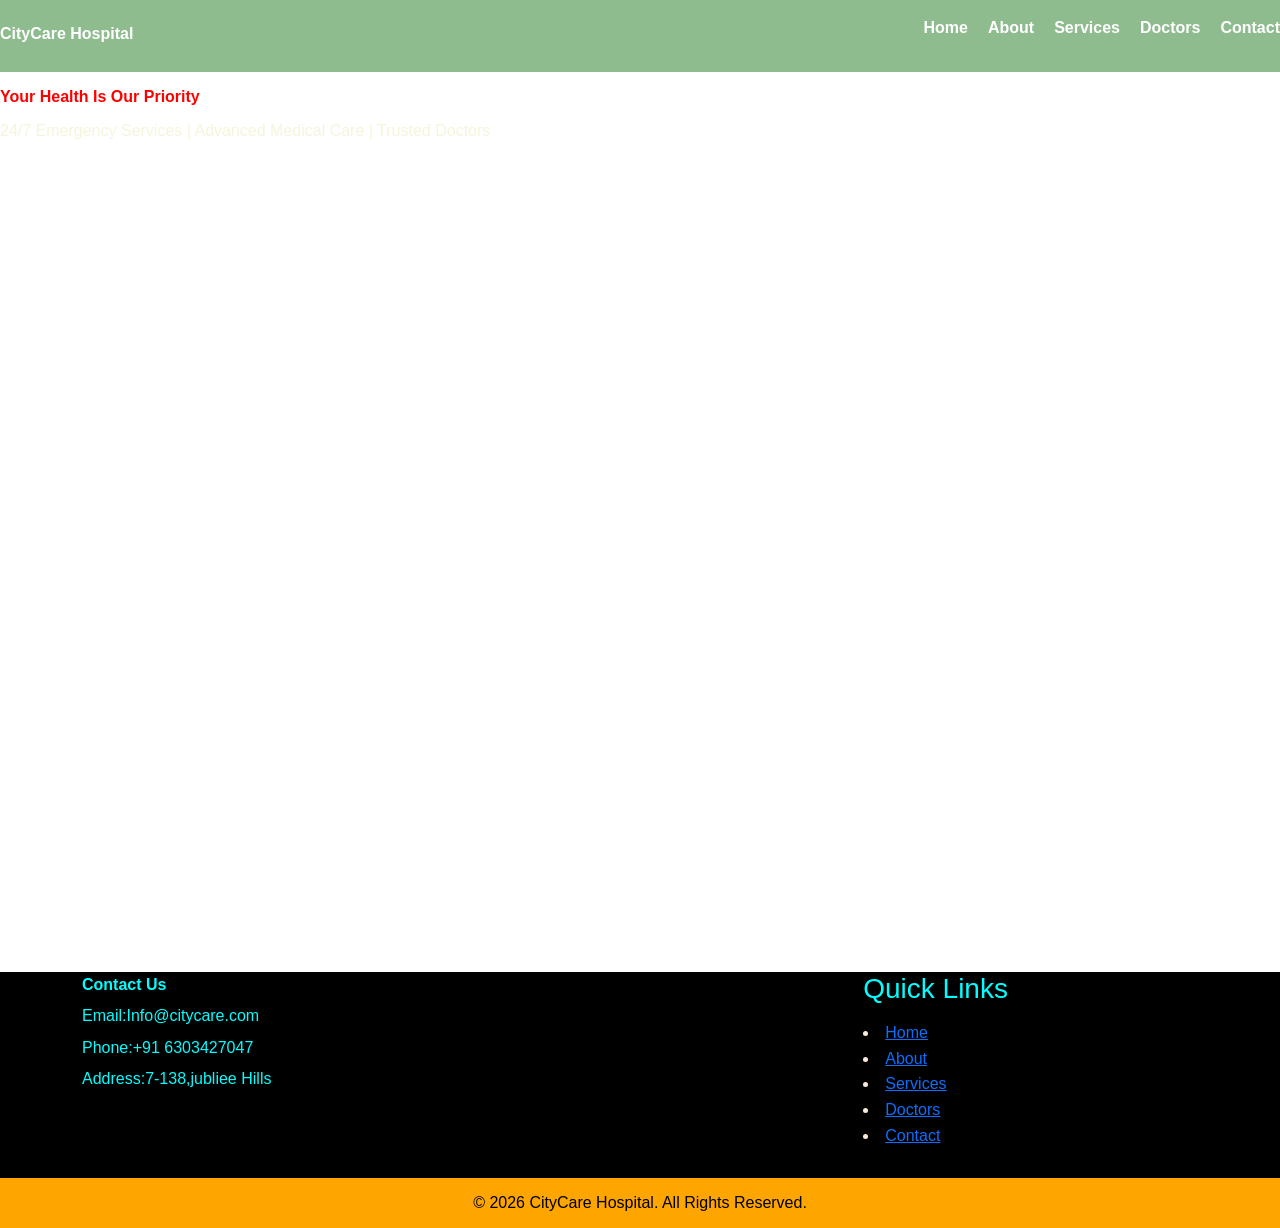
<file: index.html>
<!DOCTYPE html>
<html>
<head>
    <link href="https://cdn.jsdelivr.net/npm/bootstrap@5.3.2/dist/css/bootstrap.min.css" rel="stylesheet">
    <title>CityCare Hospital</title>
    <link rel="stylesheet" href="hospi.css">
</head>
<body>
    <!-- Header -->
    <header>
    <nav>
    <h1><b>CityCare Hospital</b></h1>
    <ul>
        <li><a href="hospi.html">Home</a></li>
        <li><a href="about.html">About</a></li>
        <li><a href="services.html">Services</a></li>
        <li><a href="doctors.html">Doctors</a></li>
        <li><a href="contact.html">Contact</a></li>
    </ul>
</nav>
</div>
     
    </header>
    <section class="hero">
    <div class="hero-text">
        <h2><b>Your Health Is Our Priority</b></bYour></h2>
        <p background style="color:beige">24/7 Emergency Services | Advanced Medical Care | Trusted Doctors</p>
    </div>
</section>

<sec class="appointment"></sec>
    <footer>
    <div class="container footer-container">
        <div class="footer-con"
<h3><b>Contact Us</b></h3>
<p>Email:Info@citycare.com</p>
<p>Phone:+91 6303427047</p>
<p>Address:7-138,jubliee Hills</p>
    </div>
    <div class="footer-con">
        <h3>Quick Links</h3>
        <u1 class="list">
            <li><a href="">Home</a></li>
            <li><a href="">About</a></li>
            <li><a href="">Services</a></li>
            <li><a href="">Doctors</a></li>
            <li><a href="">Contact</a></li>
        </u1>
    </div>
    
</div>
<div class="bottom">
    <p>© 2026 CityCare Hospital. All Rights Reserved.</p>
    </div>
</footer>
<script src="contact.js"></script>
<script src="https://cdn.jsdelivr.net/npm/bootstrap@5.3.2/dist/js/bootstrap.bundle.min.js"></script>
</body>
</html>
</file>
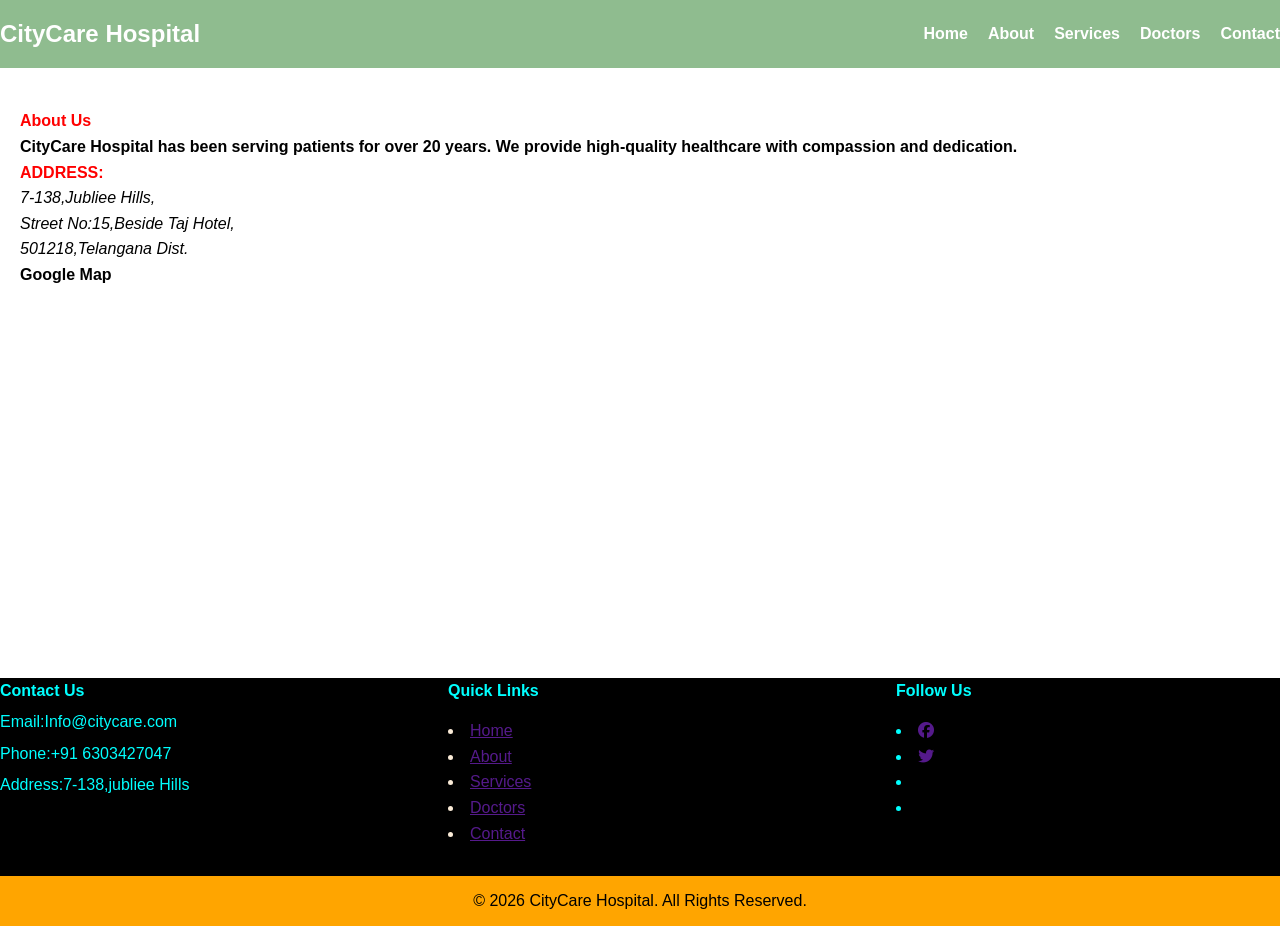
<file: about.html>
<!DOCTYPE html>
<html>
<head>
    <title>About - CityCare Hospital</title>
    <link rel="stylesheet" href="hospi.css">
    <link rel="stylesheet" href="https://cdnjs.cloudflare.com/ajax/libs/font-awesome/6.5.1/css/all.min.css">
</head>
<body>

<header>
<div class="container">
<nav>
    <h1>CityCare Hospital</h1>
    <ul>
        <li><a href="index.html">Home</a></li>
        <li><a href="about.html">About</a></li>
        <li><a href="services.html">Services</a></li>
        <li><a href="doctors.html">Doctors</a></li>
        <li><a href="contact.html">Contact</a></li>
    </ul>
</nav>
</div>
</header>

<section class="section container">
    <h2>About Us</h2>
    <h3><b>CityCare Hospital has been serving patients for over 20 years. We provide high-quality healthcare with compassion and dedication.</b></h3>
    <h2>ADDRESS:</h2>
    <address><pre>7-138,Jubliee Hills,
Street No:15,Beside Taj Hotel,
501218,Telangana Dist.</pre>
    </address>
    <div class="map">
        <h3>Google Map</h3>
        <iframe src="https://www.google.com/maps/embed?pb=!1m18!1m12!1m3!1d243707.07975100173!2d78.4307971723625!3d17.36743197603956!2m3!1f0!2f0!3f0!3m2!1i1024!2i768!4f13.1!3m3!1m2!1s0x3bcb99863f29d4c3%3A0x275670dd9f316715!2sCiti%20Care%20Hospital!5e0!3m2!1sen!2sin!4v1771596113864!5m2!1sen!2sin" width="600" height="450" style="border:0;" allowfullscreen="" loading="lazy" referrerpolicy="no-referrer-when-downgrade"></iframe>
    </div>
    <br>
</section>

<footer>
    <div class="container footer-container">
        <div class="footer-con"
<h3><b>Contact Us</b></h3>
<p>Email:Info@citycare.com</p>
<p>Phone:+91 6303427047</p>
<p>Address:7-138,jubliee Hills</p>
    </div>
    <div class="footer-con">
        <h3>Quick Links</h3>
        <u1 class="list">
            <li><a href="">Home</a></li>
            <li><a href="">About</a></li>
            <li><a href="">Services</a></li>
            <li><a href="">Doctors</a></li>
            <li><a href="">Contact</a></li>
        </u1>
    </div>
    <div class="footer-con">
        <h3>Follow Us</h3>
        <li><a href=""><i class="fab fa-facebook"></i></a></li>
    <li><a href=""><i class="fab fa-twitter"></i></a></li>
    <li><a href=""><i class="fab fa-Instagram"></i></a></li>
    <li><a href=""><i class="fab fa-linkedlist"></i></a></li>
    </ul>
    </div>
</div>
<div class="bottom">
    <p>© 2026 CityCare Hospital. All Rights Reserved.</p>
    </div>
</footer>
</body>
</html>
</file>
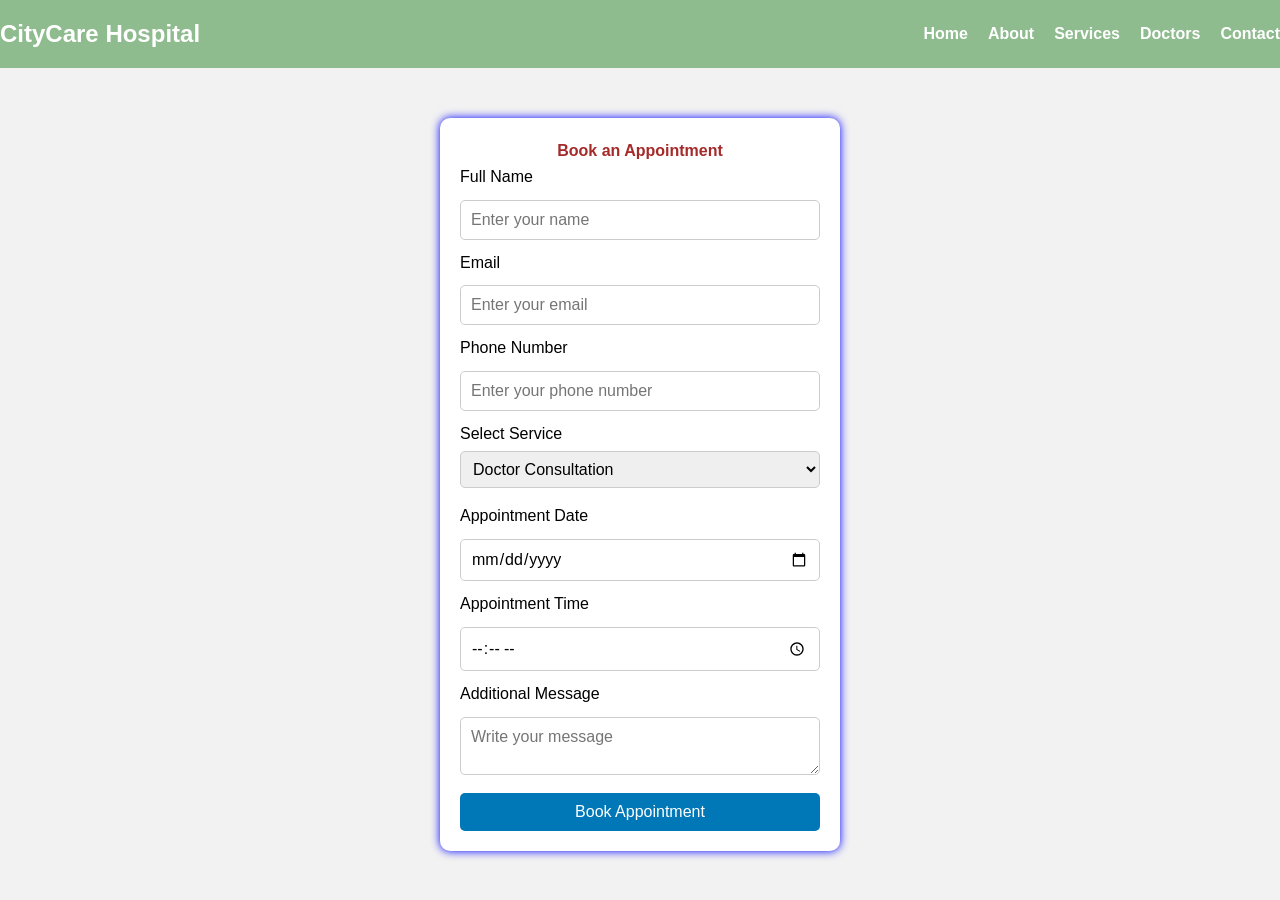
<file: contact.html>
<!DOCTYPE html>
<html>
<head>
    <title>Contact - CityCare Hospital</title>
    <link rel="stylesheet" href="hospi.css">
</head>
<body>

<header>

<nav>
    <h1>CityCare Hospital</h1>
    <ul>
        <li><a href="index.html">Home</a></li>
        <li><a href="about.html">About</a></li>
        <li><a href="services.html">Services</a></li>
        <li><a href="doctors.html">Doctors</a></li>
        <li><a href="contact.html">Contact</a></li>
    </ul>
</nav>
</div>
</header>


<style>
body{
font-family:Arial;
background:#f2f2f2;
}

.container{
width:400px;
margin:auto;
background:white;
padding:20px;
margin-top:50px;
border-radius:10px;
box-shadow:0 0 10px blue;
}

h2{
text-align:center;
}

input,select,textarea{
width:100%;
padding:8px;
margin-top:5px;
margin-bottom:15px;
border-radius:5px;
border:1px solid #ccc;
}

button{
width:100%;
padding:10px;
background:blue;
color:white;
border:none;
border-radius:5px;
font-size:16px;
cursor:pointer;
}

button:hover{
background:darkblue;
}
</style>

</head>



<div class="container">

<h2 background style="color:brown">Book an Appointment</h2>

<form>

<label>Full Name</label>
<input type="text" placeholder="Enter your name" required>

<label>Email</label>
<input type="email" placeholder="Enter your email" required>

<label>Phone Number</label>
<input type="tel" placeholder="Enter your phone number" required>

<label>Select Service</label>
<select>
<option>Doctor Consultation</option>
<option>Dental Checkup</option>
<option>General Checkup</option>
</select>

<label>Appointment Date</label>
<input type="date" required>

<label>Appointment Time</label>
<input type="time" required>

<label>Additional Message</label>
<textarea placeholder="Write your message"></textarea>

<button type="submit">Book Appointment</button>

</form>

</div>

</body>
</html>
</file>
<file: hospi.css>
* {
    margin: 0;
    padding: 0;
    box-sizing: border-box;
    font-size: 16px;
    font-family: Arial, sans-serif;
}

body {
    line-height: 1.6;
    margin: 0;
}
header {
    background:darkseagreen;
    color: white;
    padding: 15px 0;
}

.container {
    width: 100%;
    margin: auto;
}

nav {
    display: flex;
    justify-content: space-between;
    align-items: center;
}

nav h1 {
    font-size: 24px;
}

nav ul {
    list-style: none;
    display: flex;
}

nav ul li {
    margin-left: 20px;
    display: inline;
    text-align: right;
}

nav ul li a {
    color: white;
    text-decoration: none;
    font-weight: bold;
}

nav ul li a:hover {
    color:red;
}

.hero {
    width: 100%;
    height: 100vh;  /* full screen height */
    background-image: url("https://investin.org/cdn/shop/articles/jafar-ahmed-E285pJbC4uE-unsplash.jpg?v=1634293259");
    background-size: cover;
    background-position: center;
}

.section {
    padding: 40px 20px;
}
   
.cards {
    display: grid;
    grid-template-columns: repeat(auto-fit, minmax(250px, 1fr));
    gap: 20px;
    margin-top: 20px;
}

.card {
    background: #f1f1f1;
    image-resolution:500px;
    padding: 20px;
    border-radius: 8px;
    text-align: center;
}

.card img {
    width: 100%;
    height:450px;
    object-fit: cover;
    border-radius: 8px;
}

footer {
    background:black;
    padding-top: 40px 0  ;
}

form input, form textarea {
    width: 100%;
    padding: 10px;
    margin: 10px 0;
}

form button {
    padding: 10px 20px;
    background: #0077b6;
    color: white;
    border: none;
    cursor: pointer;
}

form button:hover {
    background: #023e8a;
}

/* Responsive */
@media(max-width:768px){
    nav ul {
        flex-direction: column;
        gap: 10px;
        margin-top: 10px;
    }
}

.img{
    height:auto;
    width:auto;
}
.map{
    width:100%;
    height:350px;
    display:flex;
    flex-direction: column;
    align-items:centre;
    justify-content: centre;
    
}
h2{
    color:red;
}

.footer-container {
    display: flex;
    justify-content: space-between;
    flex-wrap: wrap;
}

.footer-con {
    width: 30%;
    min-width: 220px;
    color:aqua;
}

.footer-con h3 {
    margin-bottom: 15px;
    text-align: left;
}

.footer-con p {
    margin: 6px 0;
}

.footer-con ul {
    list-style: none;
    padding: 0;
}

.footer-con ul li {
    margin: 8px 0;
}

.footer-con ul li a {
    color: white;
    text-decoration: none;
    transition: 0.3s;
}

.footer-con ul li a:hover {
    color: orange;
}

/* Social Icons */
.social-icons {
    display: flex;
    gap: 15px;
    padding: 0;
    color:blanchedalmond;
}

.social-icons li {
    list-style: none;
    color:aquamarine;
}

.social-icons i {
    font-size: 20px;
    color: white;
    transition: 0.3s;
}

.social-icons i:hover {
    color: orange;
}

/* Bottom bar */
.bottom {
    background:orange;
    text-align: center;
    padding: 12px 0;
    margin-top: 30px;
}

.bottom p {
    color:black;
    margin: 0;
}
.service-table {
    border-radius: 8px;
    animation: fadeIn 1s ease-in;
}

@keyframes fadeIn {
    from { opacity: 0; transform: translateY(10px); }
    to { opacity: 1; transform: translateY(0); }
}
.service-table {
    width: 100%;
    border-collapse: collapse;   /* Important for single clean lines */
    margin-top: 20px;
}

/* Border for table, th and td */
.service-table,
.service-table th,
.service-table td {
    border: 1px solid #333;
}

/* Header styling */
.service-table th {
    background: #0077b6;
    color: white;
    padding: 10px;
}

/* Table cells */
.service-table td {
    padding: 10px;
    text-align: center;
}
.container footer-container{
    color:aqua
}
.list{
    color:red;
}
.list li{
    color:antiquewhite;
}
h1{
    text-align: left;
}
.cards{
display:flex;
gap:30px;
justify-content:center;
flex-wrap:wrap;
}

.card{
width:250px;
background:white;
border-radius:10px;
overflow:hidden;
box-shadow:0 4px 10px rgba(0,0,0,0.2);
text-align:center;

transition: transform 0.3s ease, box-shadow 0.3s ease;
}

.card img{
width:100%;
height:200px;
object-fit:cover;
}

.card:hover{
transform: translateY(-12px);
box-shadow:0 12px 25px pink;
}
</file>
